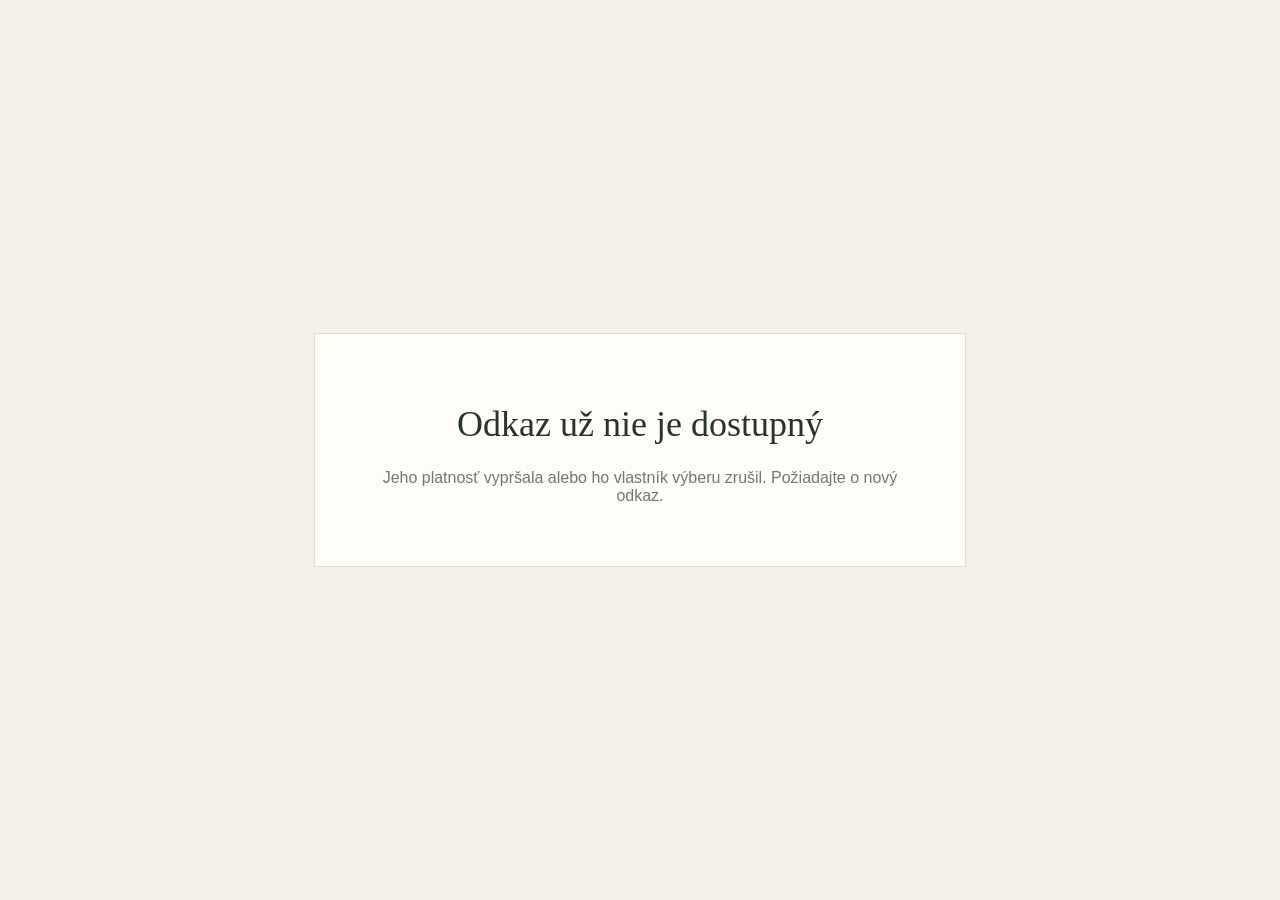
<file: templates/architect_unavailable.html>
<!doctype html><html lang="sk"><head><meta charset="utf-8"><meta name="viewport" content="width=device-width,initial-scale=1"><title>Odkaz nie je dostupný</title><style>body{margin:0;display:grid;min-height:100vh;place-items:center;background:#f5f1e9;color:#27332d;font-family:Inter,"Segoe UI",sans-serif}.box{max-width:560px;padding:45px;background:#fffdf8;border:1px solid #dedbd2;text-align:center}h1{font:36px Georgia,serif}p{color:#707970}</style></head><body><main class="box"><h1>Odkaz už nie je dostupný</h1><p>Jeho platnosť vypršala alebo ho vlastník výberu zrušil. Požiadajte o nový odkaz.</p></main></body></html>
</file>
